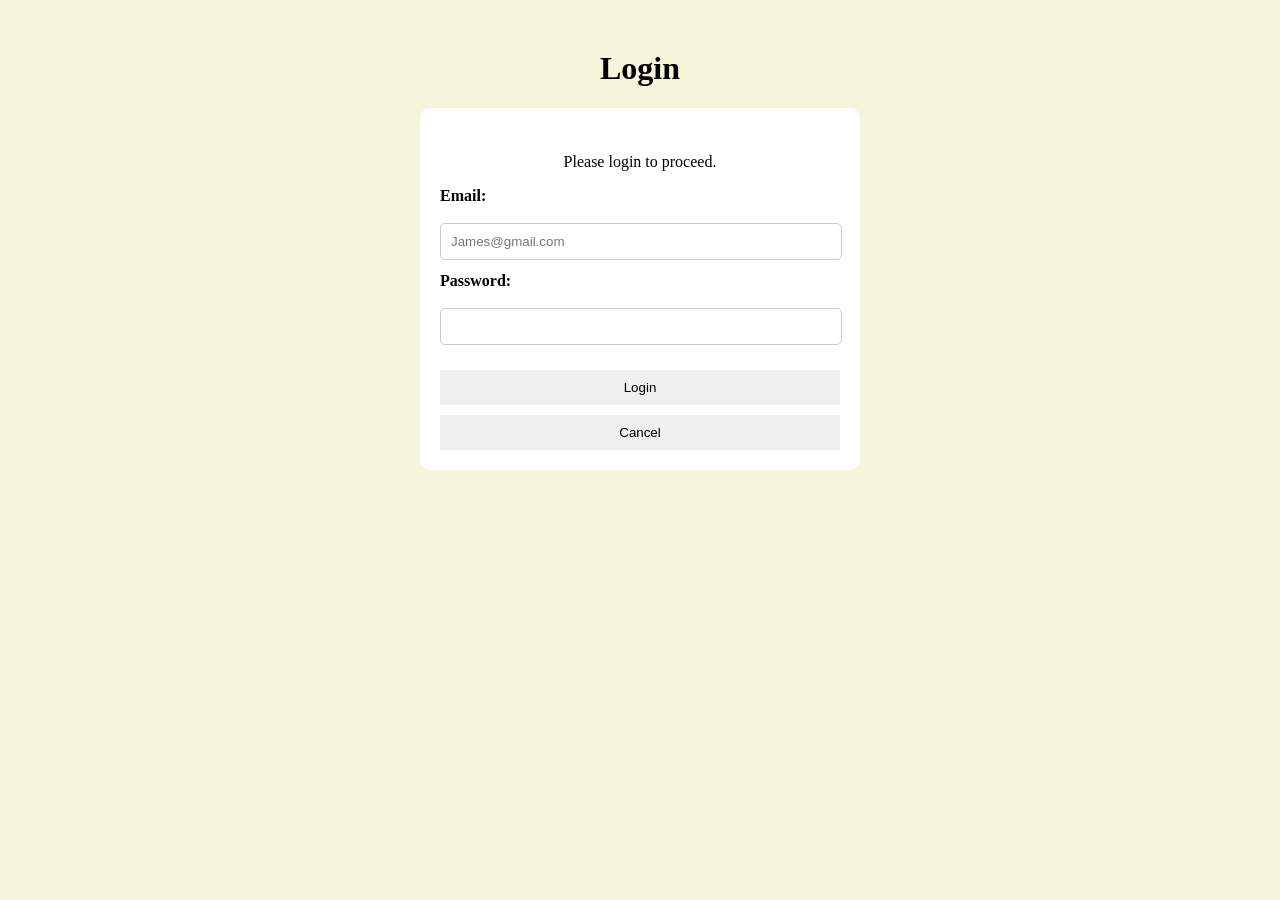
<file: login.html>
<!DOCTYPE html>
<html lang="en">
<head>
    <meta charset="UTF-8">
    <meta name="viewport" content="width=device-width, initial-scale=1.0">
    <title>Login</title>
     <link rel="stylesheet" href="style.css">
</head>
<body>
    <h1>Login</h1>
<form>
<div class="container">
  <p>Please login to proceed.</p>
  <label for="email">Email:</label><br>
  <input type="text" placeholder="James@gmail.com" id="email" name="email" required> <br>
  <label for="psw">Password:</label> <br>
  <input type="password" id="psw" name="psw" required style="margin-bottom:15px;"> <br>

   <div class="clearfix">    
      <button type="submit" class="signupbtn">Login</button>
     <a href="index.html">
         <button type="button" class="cancelbtn">Cancel </button>
     </a>
    </div>
    </div>
</form>

</body>
</html>
</file>
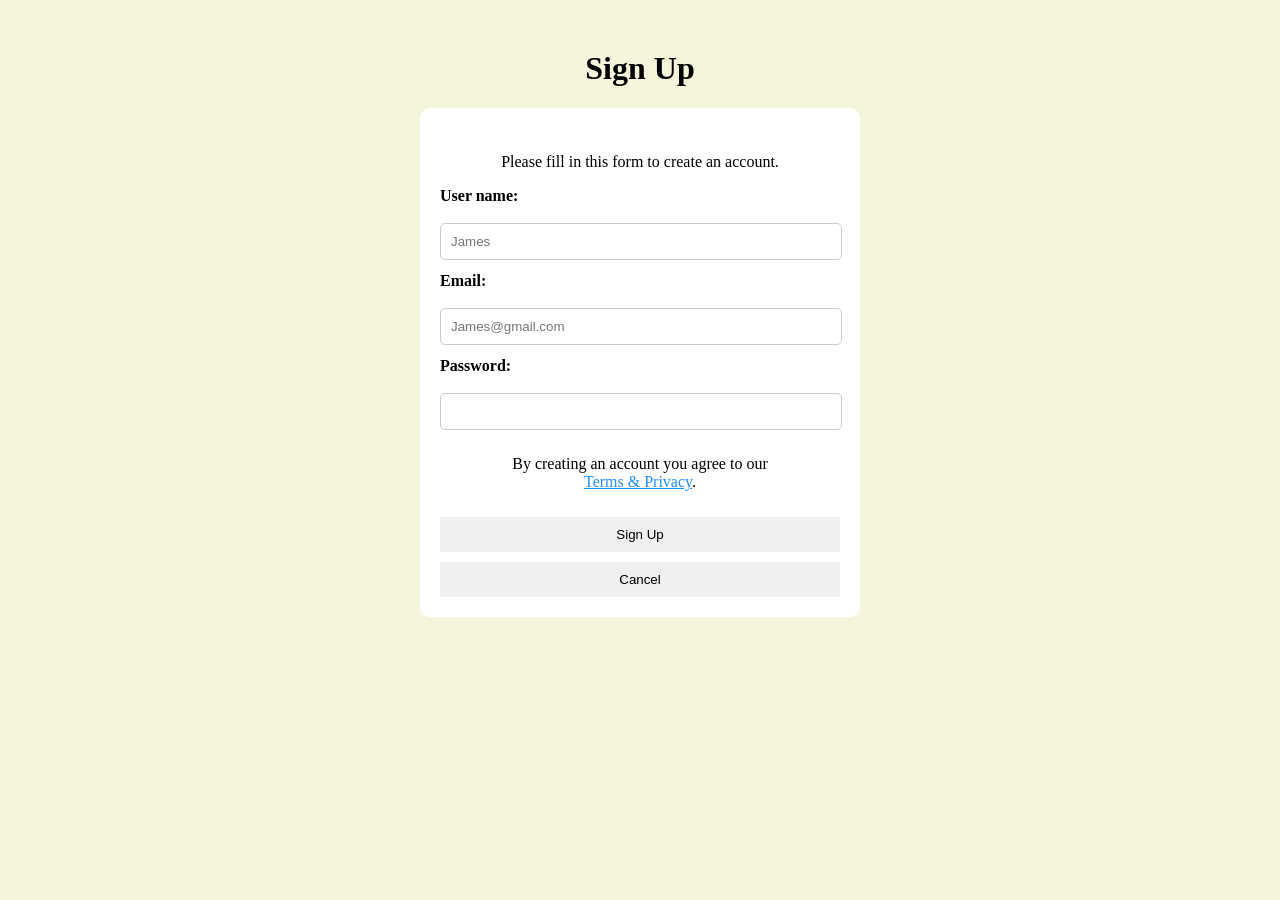
<file: signup.html>
<!DOCTYPE html>
<html lang="en">
<head>
    <meta charset="UTF-8">
    <meta name="viewport" content="width=device-width, initial-scale=1.0">
    <title>Sign Up</title>
    <link rel="stylesheet" href="style.css">
</head>
<body>
    <h1>Sign Up</h1>
  <form onsubmit="return checkEmail()">
  <div class="container">
  <p>Please fill in this form to create an account.</p>

  <label for="uname">User name:</label><br>
  <input type="text" placeholder="James" id="uname" name="uname" required> <br>
  <label for="email">Email:</label><br>
  <input type="text" placeholder="James@gmail.com" id="email" name="email" required> <br>
  <label for="psw">Password:</label> <br>
  <input type="password" id="psw" name="psw" required> <br>
  
   <p>By creating an account you agree to our <a href="#" style="color:dodgerblue">Terms & Privacy</a>.</p>
 
   <div class="clearfix">    
      <button type="submit" class="signupbtn">Sign Up</button>
      <a href="index.html">
      <button type="button" class="cancelbtn">Cancel</button>
      </a>
    </div>
    </div>
</form>

<script>
function checkEmail() {
    let email = document.getElementById("email").value;

    if (email.includes("@") && email.includes(".")) {
        alert("Valid email!");
        return true;
    } else {
        alert("Invalid email!");
        return false;
    }
}
</script>

</body>
</html>
</file>
<file: style.css>
body {
    background-color: beige;
    padding: 0;
    margin: 0;
}
nav {
    background-color:darkgrey;
    font-family: Cambria, Cochin, Georgia, Times, 'Times New Roman', serif;
    font-weight: bold;
   
}
ul {
     list-style-type: none;
     margin: 0;
     padding: 0;
     overflow: hidden;
     margin: 0;
     padding: 0;
     display: flex;
     justify-content: center;
}
ul li {
    float: left;
}
ul li a {
    display: block;
  color: black;
  text-align: center;
  padding: 14px 65px;
  text-decoration: none;
 
}
h1, p {
 text-align: center;   
}
p {
    margin-left: 60px;
    margin-right: 60px;
    margin-top: 25px;
}
h1 {
    margin-top: 50px;
}
 .container {
    width: 90%;
    max-width: 400px;
    margin: auto;
    background-color: white;
    padding: 20px;
    border-radius: 10px;
}
label {
    display: block;
    margin-top: 12px;
    font-weight: bold;
}
input {
    width: 95%;
    padding: 10px;
    border: 1px solid #ccc;
    border-radius: 5px;
    outline: none;
}

.signupbtn, .cancelbtn {
    width: 100%;
    padding: 10px;
    margin-top: 10px;
    border: none;
    cursor: pointer;
}
.card-container {
    display: flex;
    justify-content: center;
    gap: 20px;
    flex-wrap: wrap;
    margin-top: 30px;
}

.card {
    width: 250px;
}

.card img {
    width: 100%;
    height: 200px;
    object-fit: cover;
    border-radius: 10px;
}
</file>
